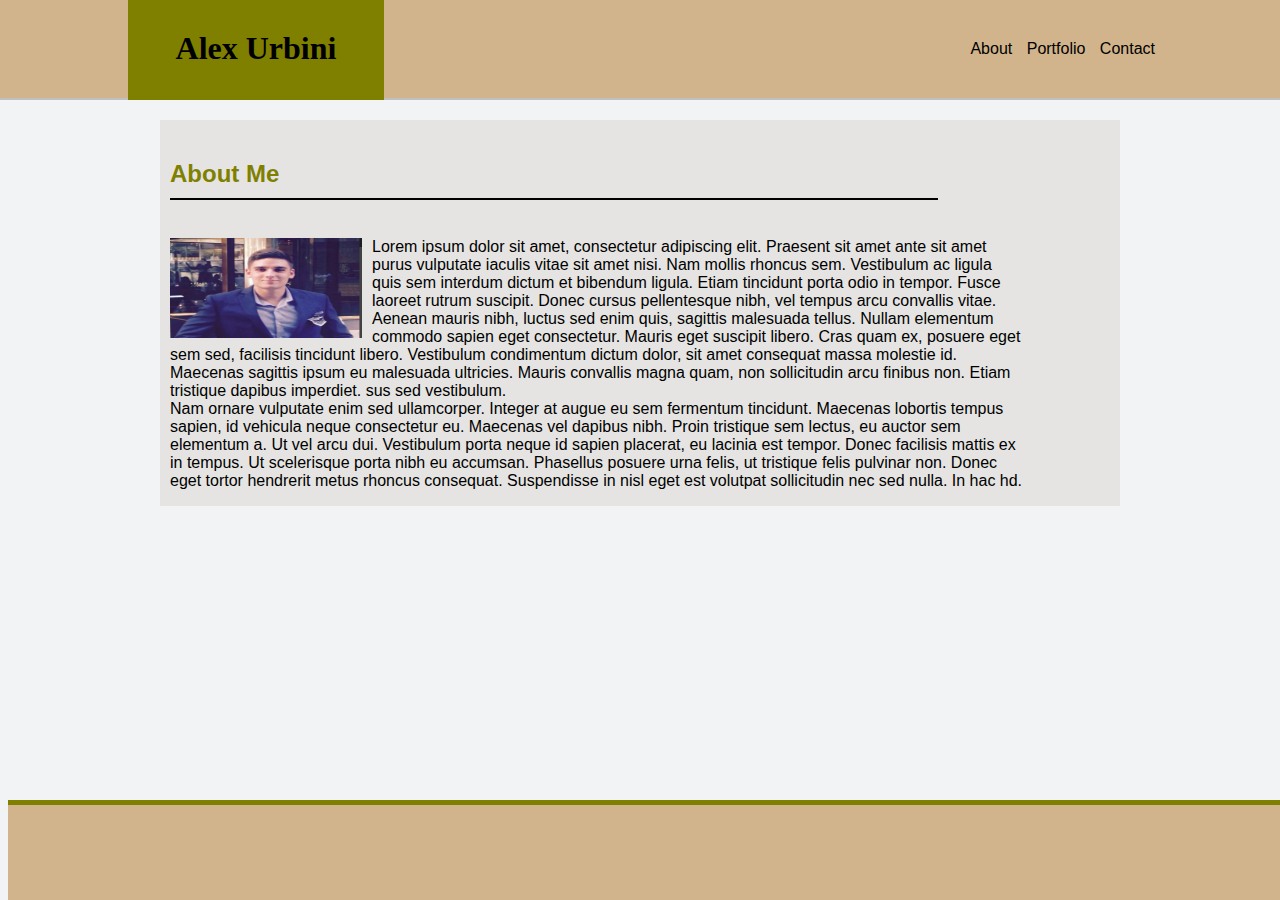
<file: index.html>
<!DOCTYPE html>
<html lang="en">
<head>
    <meta charset="UTF-8">
    <meta name="viewport" content="width=device-width, initial-scale=1.0">
    <meta http-equiv="X-UA-Compatible" content="ie=edge">
    <title>About Page</title>
    <link rel="stylesheet" type="text/css" href="assets/css/style.css">

</head>
<body>
    <header>
        <h1>Alex Urbini</h1>
        <nav>
            <span><a href="index.html">About</a></span>
            <span><a href="portfolio.html">Portfolio</a></span>
            <span><a href="contact.html">Contact</a></span>
        </nav>
    </header>
    <div id="float-container">
        <div id="about-me-bla">
            <h2 class="heading-about-me">About Me</h2>
        </div>
        <br>
        
        <img class="selfie" src="assets/images/selfie2.png" alt="Image of self">
        <p class="par-about-me">Lorem ipsum dolor sit amet, consectetur adipiscing elit. Praesent sit amet ante sit amet purus vulputate iaculis vitae sit amet nisi. Nam mollis rhoncus sem. Vestibulum ac ligula quis sem interdum dictum et bibendum ligula. Etiam tincidunt porta odio in tempor. Fusce laoreet rutrum suscipit. Donec cursus pellentesque nibh, vel tempus arcu convallis vitae. Aenean mauris nibh, luctus sed enim quis, sagittis malesuada tellus. Nullam elementum commodo sapien eget consectetur. Mauris eget suscipit libero. Cras quam ex, posuere eget sem sed, facilisis tincidunt libero. Vestibulum condimentum dictum dolor, sit amet consequat massa molestie id. Maecenas sagittis ipsum eu malesuada ultricies. Mauris convallis magna quam, non sollicitudin arcu finibus non. Etiam tristique dapibus imperdiet.

            sus sed vestibulum.<br> Nam ornare vulputate enim sed ullamcorper. Integer at augue eu sem fermentum tincidunt. Maecenas lobortis tempus sapien, id vehicula neque consectetur eu. Maecenas vel dapibus nibh. Proin tristique sem lectus, eu auctor sem elementum a. Ut vel arcu dui. Vestibulum porta neque id sapien placerat, eu lacinia est tempor. Donec facilisis mattis ex in tempus. Ut scelerisque porta nibh eu accumsan. Phasellus posuere urna felis, ut tristique felis pulvinar non. Donec eget tortor hendrerit metus rhoncus consequat. Suspendisse in nisl eget est volutpat sollicitudin nec sed nulla.
            
            In hac hd.</p>   
    </div>
    <footer>

    </footer>
</body>
</html>
</file>
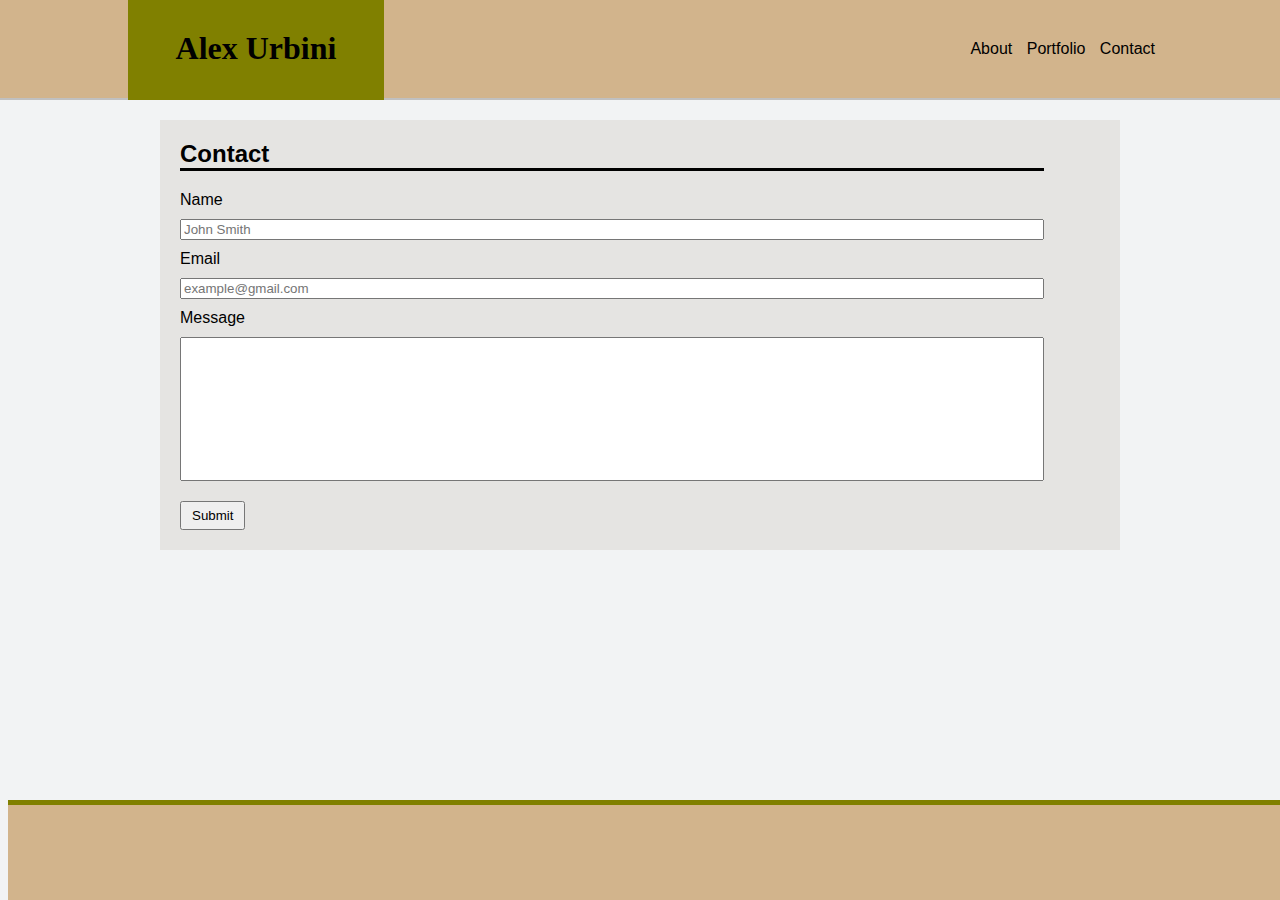
<file: contact.html>
<!DOCTYPE html>
<html lang="en">
<head>
    <meta charset="UTF-8">
    <meta name="viewport" content="width=device-width, initial-scale=1.0">
    <meta http-equiv="X-UA-Compatible" content="ie=edge">
    <title>Contact</title>
    <link rel="stylesheet" type="text/css" href="assets/css/style.css">

</head>
<body>
    <header>
        <h1>Alex Urbini</h1>
        <nav>
        <span><a href="index.html">About</a></span>
        <span><a href="portfolio.html">Portfolio</a></span>
        <span><a href="contact.html">Contact</a></span>
        </nav>
    </header> 
    <div id="float-container"> 
        <div class="form-container">
            <h2 id="form-heading" class= "content-heading">Contact</h2>

            <form action="" method="post"></form>
                <span class="form-span">Name</span><br>
                <input class ="input" type="text" placeholder="John Smith">
                <br>
                <span class = "form-span">Email</span> <br>
                <input class = "input" type="text" placeholder="example@gmail.com">
                <br>
                <span class = "form-span">Message</span> <br>
                <input id ="message-box" class = "input" type="text" > 
                <br>
                <button class="submit-button" type="button">Submit</button>
            </form>
        </div>
    </div>
    <footer> </footer>
</body>
</html>
</file>
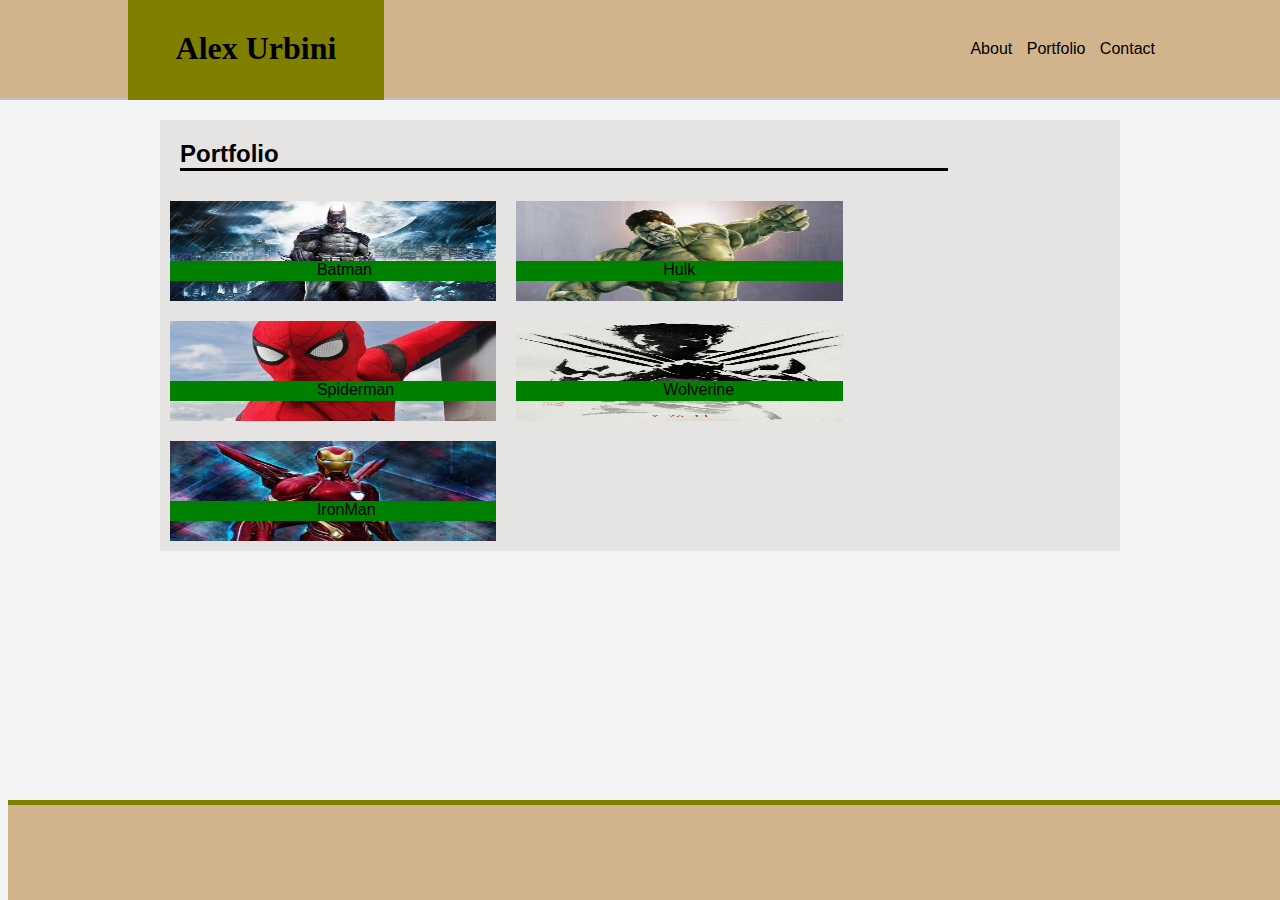
<file: portfolio.html>
<!DOCTYPE html>
<html lang="en">
<head>
    <meta charset="UTF-8">
    <meta name="viewport" content="width=device-width, initial-scale=1.0">
    <meta http-equiv="X-UA-Compatible" content="ie=edge">
    <title>Portfolio</title>
    <link rel="stylesheet" href="assets/css/style.css">
</head>
<body>
    <header>
        <h1>Alex Urbini</h1>
        <nav>
        <span><a href="index.html">About</a></span>
        <span><a href="portfolio.html">Portfolio</a></span>
        <span><a href="contact.html">Contact</a></span>
        </nav>
    </header>
    <div id="float-container">
        <h2 class="content-heading">Portfolio</h2>
        <div class="float-element">
            <img class="superhero-image" src="assets/images/batman.jpg" alt="Image of self">
            <div class="banner">
                <span class="banner-text">Batman</span>
            </div>
        </div>

        <div class="float-element">
            <img class="superhero-image" src="assets/images/hulk.jpg" alt="Image of self">
            <div class="banner">
                <span class="banner-text">Hulk</span>
            </div>
        </div>  

        <div class="float-element">
            <img class="superhero-image" src="assets/images/spiderman.jpg" alt="Image of self">
            <div class="banner">
                <span class="banner-text">Spiderman</span>
            </div>           
        </div>

        <div class="float-element">
            <img class="superhero-image" src="assets/images/wolverine.jpg" alt="Image of self">
            <div class="banner">
                <span class="banner-text">Wolverine</span>
            </div>
        </div>

        <div class="float-element">
            <img class="superhero-image" src="assets/images/ironman.jpg" alt="Image of self">
            <div class="banner">
                <span class="banner-text">IronMan</span>
            </div>
        </div>
    </div>
    <footer>

    </footer>
</body>
</html>
</file>
<file: assets/css/style.css>
* {
  box-sizing: border-box; 
}
body {
  background-color: #f2f3f4;

}
header {
  background-color: tan; 
  width: 100%; 
  position: fixed; 
  z-index: 1; 
  border-bottom: 2px solid silver;  
  float: left; 
  position: fixed; 
  height: 100px; 
  margin-top: 0; 
  top: 0;
  left: 0;

}
header h1 {
  float: left; 
  width: 20%; 
  background-color: olive;
  height: 100px;
  margin-left: 10%;
  padding: 10px; 
  margin-top: 0;
  text-align: center; 
  vertical-align: center; 
  padding-top: 30px; 
}
nav {
  padding-top: 40px; 
  float: left; 
  position: absolute; 
  right: 120px; 
  height: 25px; 
}
nav span {
  padding-top: 25px; 
}
nav span a {
  color: black;
  text-decoration: none;
  height: 40px; 
  padding: 25px 5px 25px 5px; 
}

h1 {
  font-family: 'Georgia', Times, 'Times New Roman', serif;
}
body {
  font-family: 'Arial', 'Helvetica Neue', Helvetica, sans-serif;
}
#about-me-bla {
  width: 100%; 
  clear: both; 
}
.heading-about-me {
  font-family: 'Arial'; 
  color: Olive; 
  border-bottom: 2px solid black; 
  width: 80%;
  padding-top: 20px; 
  padding-bottom: 10px; 
  margin-left: 10px;  
}

.selfie {
  height: 100px; 
  width: 20%; 
  float: left; 
  margin-left: 10px; 
  margin-right: 10px; 
}
.par-about-me {
  width: 90%;
  padding-left: 10px; 
  padding-top: 0; 
  margin-top: 0; 
}
#portfolio-heading {
  width: 100%;  
  font-family: 'Arial'; 
  color: aqua; 
  border-bottom: 2px solid black; 
  width: 80%;
  padding-top: 20px; 
  padding-bottom: 10px; 
  margin-left: 10px;  
}

#float-container {
  background-color:#e5e4e2;
  height: 100%;
  width: 960px;
  overflow: hidden;
  margin: 120px auto; 
}
.content-heading {
  border-bottom: solid;
  width: 80%;
  margin-left: 20px;
}

.float-element {
  float: left;
  width: 34%;
  height: 100px;
  background-color: rgba(72,72,72,0.4);
  margin: 10px;
  position: relative;
  z-index: 0;
}
.superhero-image{
  width:100%;
  max-height:100%;
  object-fit: 'contain'; 
  margin: auto; 
}
.banner {
  height: 20px; 
  background-color: green; 
  position: absolute; 
  top:60px; 
  z-index: 5;
  width: 100%; 
}
.banner-text {
  margin-left:45%; 
}
.form-container {
  margin-left: 20px; 
  margin-bottom: 20px;
  width: 90% 
}
#form-heading {
  width: 100%; 
  margin-left: 0px; 
}
form {
  margin-left: 20px; 
} 
.input {
  margin-top: 10px; 
  margin-bottom: 10px; 
  width: 100%; 
}

.form-span {
  margin-top: 15px; 
}
#message-box {
  line-height: 100px; 
  padding: 20px; 
}
.submit-button {
  margin-top: 10px; 
  padding: 5px 10px; 
}

footer {
  width: 100%; 
  position: absolute; 
  bottom: 0; 
  clear: both; 
  border-top: 5px solid olive; 
  background-color: tan; 
  height: 100px;
}









/*
header {
    display: flex;
    width: 100%;
    position: fixed;
    z-index:1;
    height:69px;
    background-color: #FAF0E6;
    align-items:center;
    height: 69px;
    border-bottom: 1px solid seashell;
    
  }
  header img {
    height: 50px;
    padding-left: 10px;
  }
  nav {
    text-align: right;
    flex-grow:1;
  }
  nav span {
    display:inline-block;
    padding: 20px 10px;
  }
  h1 {
    margin-left: 50px; 
    background-color: #20B2AA;
    padding: 15px 15px;
  }
  */
</file>
